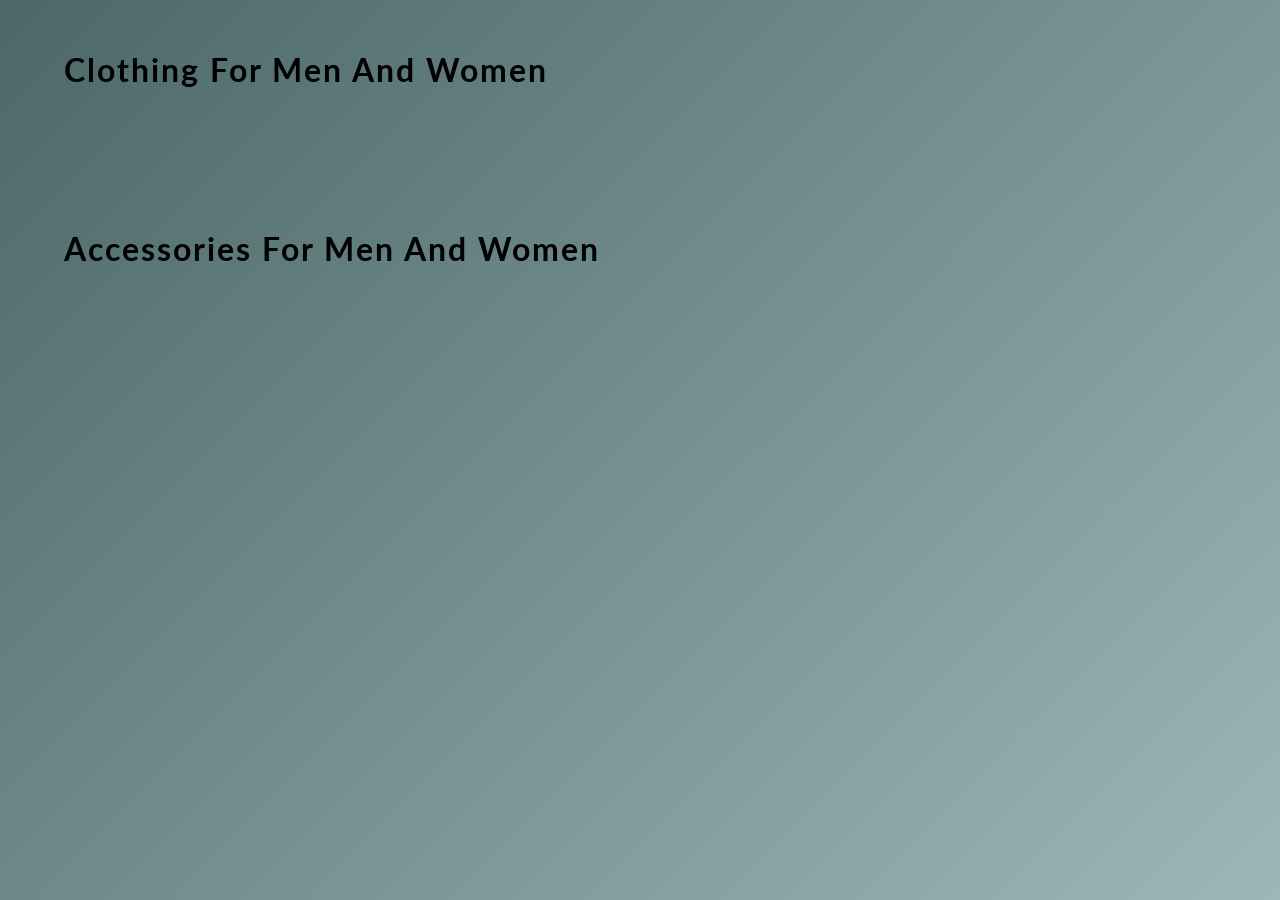
<file: content.html>
<!DOCTYPE html>
<html lang="en">
<head>
    <meta charset="UTF-8">
    <meta name="viewport" content="width=device-width, initial-scale=1.0">
    <meta http-equiv="X-UA-Compatible" content="ie=edge">
    <title> CONTENT | E-COMMERCE WEBSITE BY CARTNEST </title>
    <link href="https://fonts.googleapis.com/css?family=Lato&display=swap" rel="stylesheet">
    <!-- favicon -->
    <link rel="icon" href="https://yt3.ggpht.com/a/AGF-l78km1YyNXmF0r3-0CycCA0HLA_i6zYn_8NZEg=s900-c-k-c0xffffffff-no-rj-mo" type="image/gif" sizes="16x16">

    <link rel="stylesheet" href="css/content.css">

</head>
<body>
    <div id="mainContainer">

        <h1> clothing for men and women </h1>
        <div id="containerClothing">
            <!-- JS rendered code -->
        </div>

        <h1> accessories for men and women </h1>
        <div id="containerAccessories">
            <!-- JS rendered code -->
        </div>
    </div>
</body>
<script src="content.js"></script>
</html>
</file>
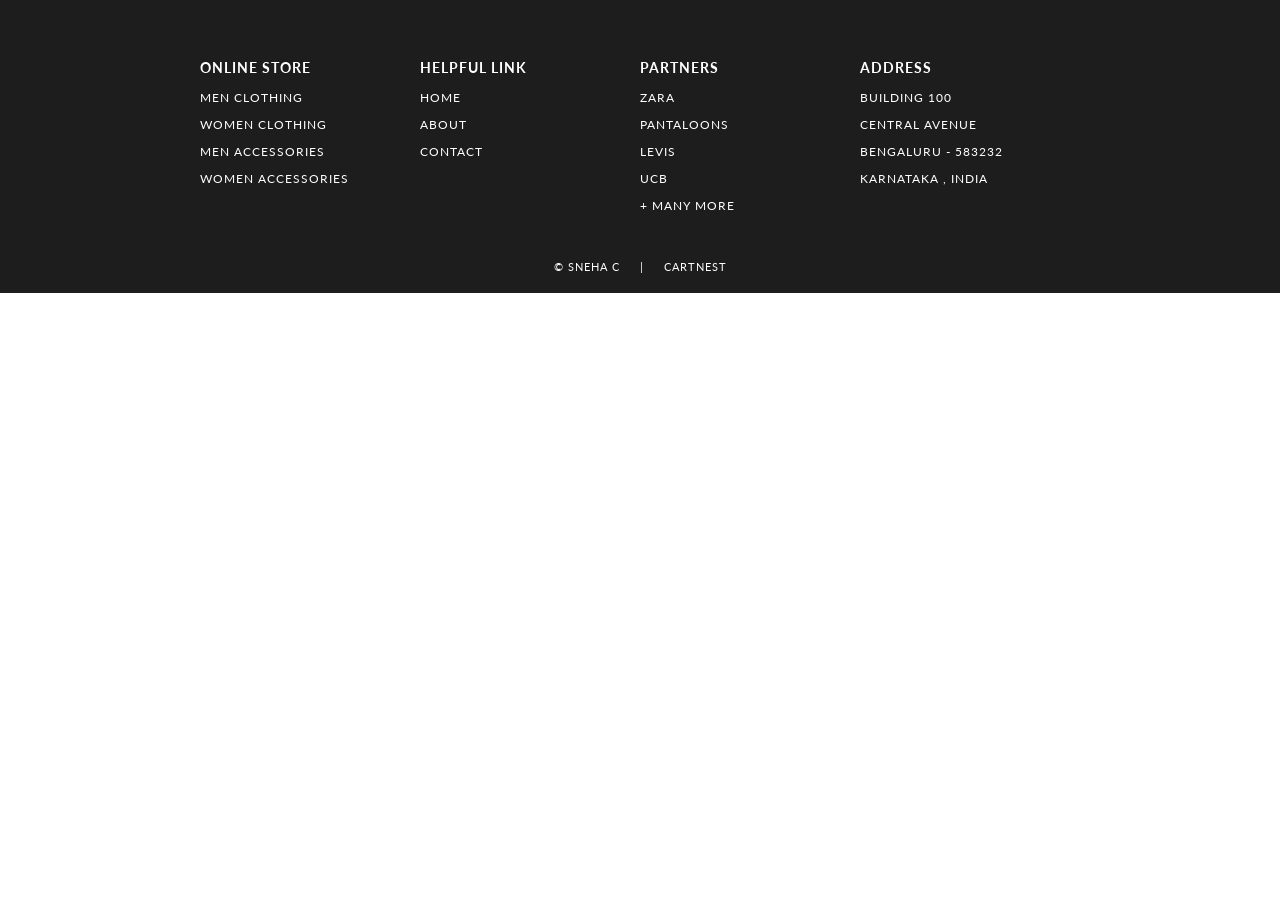
<file: footer.html>
<!DOCTYPE html>
<html lang="en">
<head>
    <meta charset="UTF-8">
    <meta name="viewport" content="width=device-width, initial-scale=1.0">
    <meta http-equiv="X-UA-Compatible" content="ie=edge">
    <title> FOOTER | E-COMMERCE WEBSITE BY CARTNEST </title>
    <!-- EXTERNAL LINKS -->
    <link href="https://fonts.googleapis.com/css?family=Source+Sans+Pro:300,400" rel="stylesheet">
    <link href="https://fonts.googleapis.com/css?family=Lato&display=swap" rel="stylesheet">
    <link rel="stylesheet" href="css/footer.css">
</head>

<body>
    <footer>
        <section>    
            <div id="containerFooter">
                
                <div id="webFooter">
                    <h3> online store </h3>
                    <p> men clothing </p>
                    <p> women clothing </p>
                    <p> men accessories </p>
                    <p> women accessories </p>
                </div>
                <div id="webFooter">
                    <h3> helpful link </h3>
                    <p> home </p>
                    <p> about </p>
                    <p> contact </p>
                </div>
                <div id="webFooter">
                    <h3> partners </h3>
                    <p> zara </p>
                    <p> pantaloons </p>
                    <p> levis </p>
                    <p> ucb </p>
                    <p> + many more </p>
                </div>
                <div id="webFooter">
                    <h3> address </h3>
                    <p> building 100 </p>
                    <p> central avenue </p>
                    <p> Bengaluru - 583232 </p>
                    <p> Karnataka , India </p>
                </div>
            </div>
            <div id="credit"><a href="https://www.linkedin.com/in/sneha-challari-8095a9359"> © SNEHA C </a> &nbsp&nbsp&nbsp | &nbsp&nbsp&nbsp <atarget="_blank"> CARTNEST </a></div>
        </section>

    </footer>

</body>
</html>
</file>
<file: css/content.css>
body
{
    margin: 0;
    font-family: 'Lato', sans-serif;

    background: linear-gradient(
        -45deg,
        #4b6768,
        #6f8f91,
        #9bb7b8,
        #4b6768
    );

    background-size: 400% 400%;
    animation: backgroundMove 12s ease infinite;
}

@keyframes backgroundMove
{
    0%
    {
        background-position: 0% 50%;
    }

    50%
    {
        background-position: 100% 50%;
    }

    100%
    {
        background-position: 0% 50%;
    }
}
h1
{
    width: 90%;
    margin: auto;
    padding: 50px 0;
    letter-spacing: 2px;
    font-weight: 700;
    text-transform: capitalize;
}
#containerClothing, #containerAccessories
{
    display: grid;
    grid-gap: 70px 20px;
    grid-template-columns: repeat(5, 1fr);
    width: 90%;
    margin: auto;
    padding-bottom: 40px;
}
#box 
{
    width: 100%;
    background-color: rgb(240, 238, 243);
    align-content: center;
    border-radius: 10px;
    box-shadow: 1px 2px 6px 2px rgb(219, 219, 219);
}
#box:hover
{
    box-shadow: 1px 6px 3px 0 rgb(185, 185, 185);
}
#containerClothing img
{
    width: 100%;
    border-top-left-radius: 10px;
    border-top-right-radius: 10px;
}
#containerAccessories img
{
    width: 100%;
    border-top-left-radius: 10px;
    border-top-right-radius: 10px;
}
#details
{
    padding: 0 15px;
    text-transform: capitalize;
}
#box a 
{
    text-decoration: none;
    color: rgb(29, 29, 29);
}
h3
{
    font-size: 16px;
}
h4
{
    font-weight: 100;
}
h2
{
    color: rgb(3, 94, 94);
}

/* ----------------------------- MEDIA QUERY --------------------------- */

@media(max-width: 1070px)
{
    h1
    {
        font-size: 25px;
    }
    #containerClothing, #containerAccessories
    {
        width: 95%;
        grid-gap: 10px;
    }
}
@media(max-width: 850px)
{
    h1 
    {
        width: 80%;
    }
    #containerClothing, #containerAccessories
    {
        display: grid;
        grid-gap: 70px 20px;
        grid-template-columns: repeat(3, 1fr);
        width: 80%;
    }    
}
@media(max-width: 650px)
{
    h1
    {
        font-size: 20px;
    }
    h1 
    {
        width: 90%;
    }
    #containerClothing, #containerAccessories
    {
        width: 90%;
    }
}
@media(max-width: 600px)
{
    h1 
    {
        width: 70%;
    }
    #containerClothing, #containerAccessories
    {
        width: 70%;
    }
}
@media(max-width: 505px)
{
    h1 
    {
        width: 80%;
    }
    #containerClothing, #containerAccessories
    {
        width: 80%;
        grid-template-columns: repeat(2, 1fr);
    }
}
</file>
<file: css/footer.css>
body
{
    margin: 0;
    font-family: 'Lato', sans-serif;
}

#containerFooter
{
    width: 100%;
    background-color: rgb(29, 29, 29);
    color: white;
    letter-spacing: 1px;
    display: grid;
    grid-template-columns: repeat(4, 1fr);
    text-transform: uppercase;
    font-size: 15px;
    padding: 15px 300px;
    box-sizing: border-box;
}
#containerFooter h3:hover, #containerFooter p:hover
{
    color: lightslategray;
    cursor: pointer;
}
#webFooter
{
    padding-top: 30px;
    font-size: 12px;
}
#credit 
{
    width: 100%;
    margin: auto;
    padding: 20px 0;
    text-align: center;
    background-color: rgb(29, 29, 29);
    color: white;
    font-size: 11px;
    letter-spacing: 1px;
}

#credit a
{
    color: white;
    text-decoration: none;
    position: relative;
}
#credit a::after
{
content: "";
background: white;
mix-blend-mode: exclusion;
width: calc(100% + 18px);
height: 0;
position: absolute;
bottom: -4px;
left: -10px;
transition: all .3s cubic-bezier(0.445, 0.05, 0.55, 0.95);
}
#credit a:hover::after
{
    height: calc(100% + 8px)
}

/* ----------------------------- MEDIA QUERY --------------------------- */

@media(max-width: 1350px)
{
    #containerFooter
    {
        padding: 15px 200px;
    }
}
@media(max-width: 1166px)
{
    #containerFooter
    {
        padding: 15px 100px;
    }
}
@media(max-width: 950px)
{
    #containerFooter
    {
        padding: 15px 50px;
    }
}
@media(max-width: 850px)
{
    #containerFooter
    {
        font-size: 13px;
    }
    #webFooter
    {
        font-size: 10px;
    }
}
@media(max-width: 750px)
{
    #containerFooter
    {
        display: grid;
        grid-template-columns: 1fr 1fr;
        padding: 15px 100px;
    }
    #webFooter
    {
        padding: 15px 20px;
    }
}
@media(max-width: 540px)
{
    #containerFooter
    {
        padding: 0 25px;
    }
}
</file>
